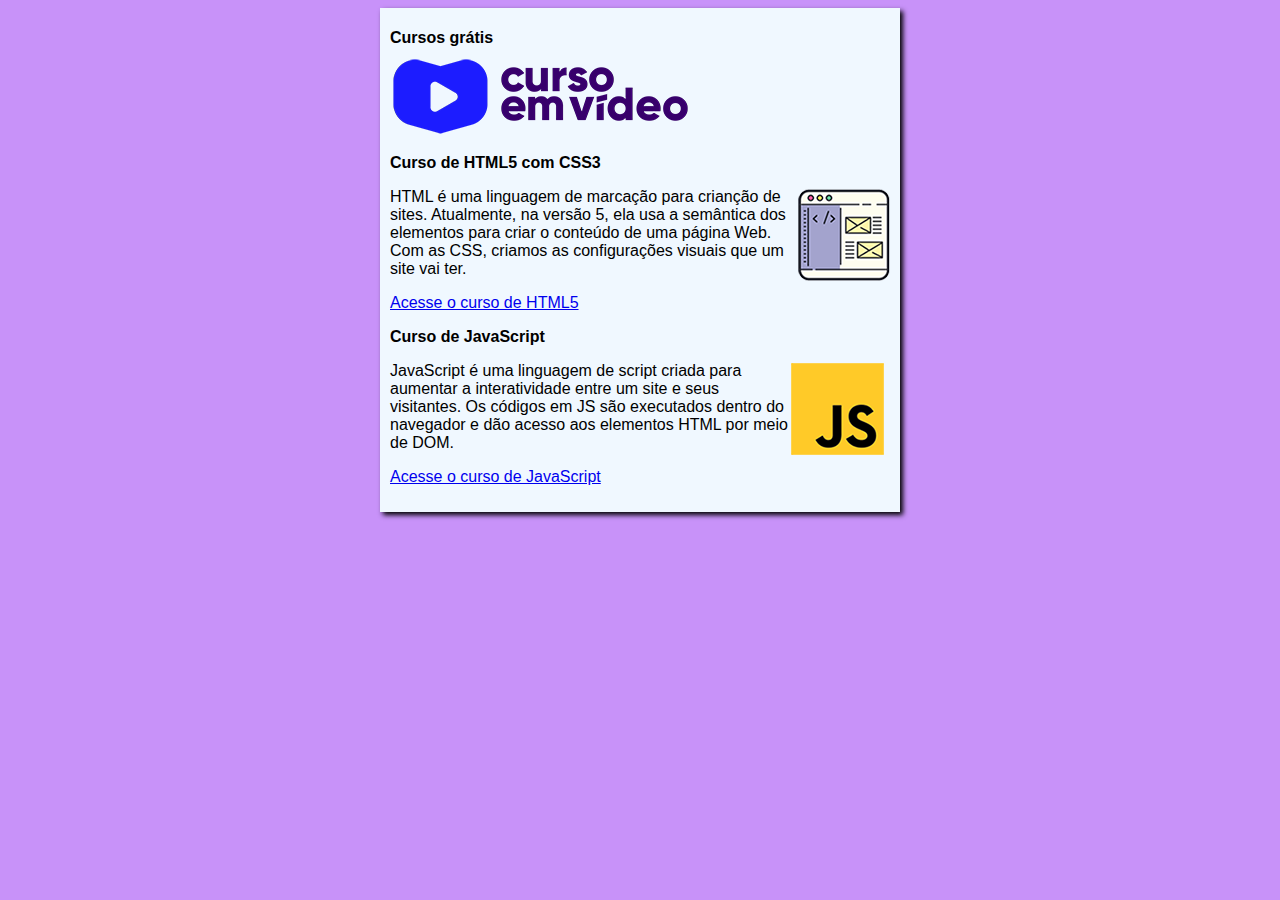
<file: index.html>
<!DOCTYPE html>
<html lang="pt-br">
<head>
    <meta charset="UTF-8">
    <meta http-equiv="X-UA-Compatible" content="IE=edge">
    <meta name="viewport" content="width=device-width, initial-scale=1.0">
    <title>Curso em Vídeo</title>
    <link rel="stylesheet" href="estilos/style.css">
</head>
<body>
    <main>
        <header>
            <h1>Cursos grátis</h1>
            <img src="images/curso-em-video-cor.png" alt="Curso em vídeo">
        </header>
        <article>
            <h2>Curso de HTML5 com CSS3</h2>
            <img class="lado" src="images/curso-html-css.png" alt="Curso HTML5 e CSS3">
            <p>HTML é uma linguagem de marcação para crianção de sites. Atualmente, na versão 5, ela usa a semântica dos elementos para criar o conteúdo de uma página Web. Com as CSS, criamos as configurações visuais que um site vai ter.</p>
            <p><a href="html-course.html">Acesse o curso de HTML5</a></p>
        </article>
        <article>
            <h2>Curso de JavaScript</h2>
            <img class="lado" src="images/curso-javascript.png" alt="Curso de curso de javascript">
            <p>JavaScript é uma linguagem de script criada para aumentar a interatividade entre um site e seus visitantes. Os códigos em JS são executados dentro do navegador e dão acesso aos elementos HTML por meio de DOM.</p>
            <p><a href="js-course.html">Acesse o curso de JavaScript</a></p>
        </article>
    </main>
</body>
</html>
</file>
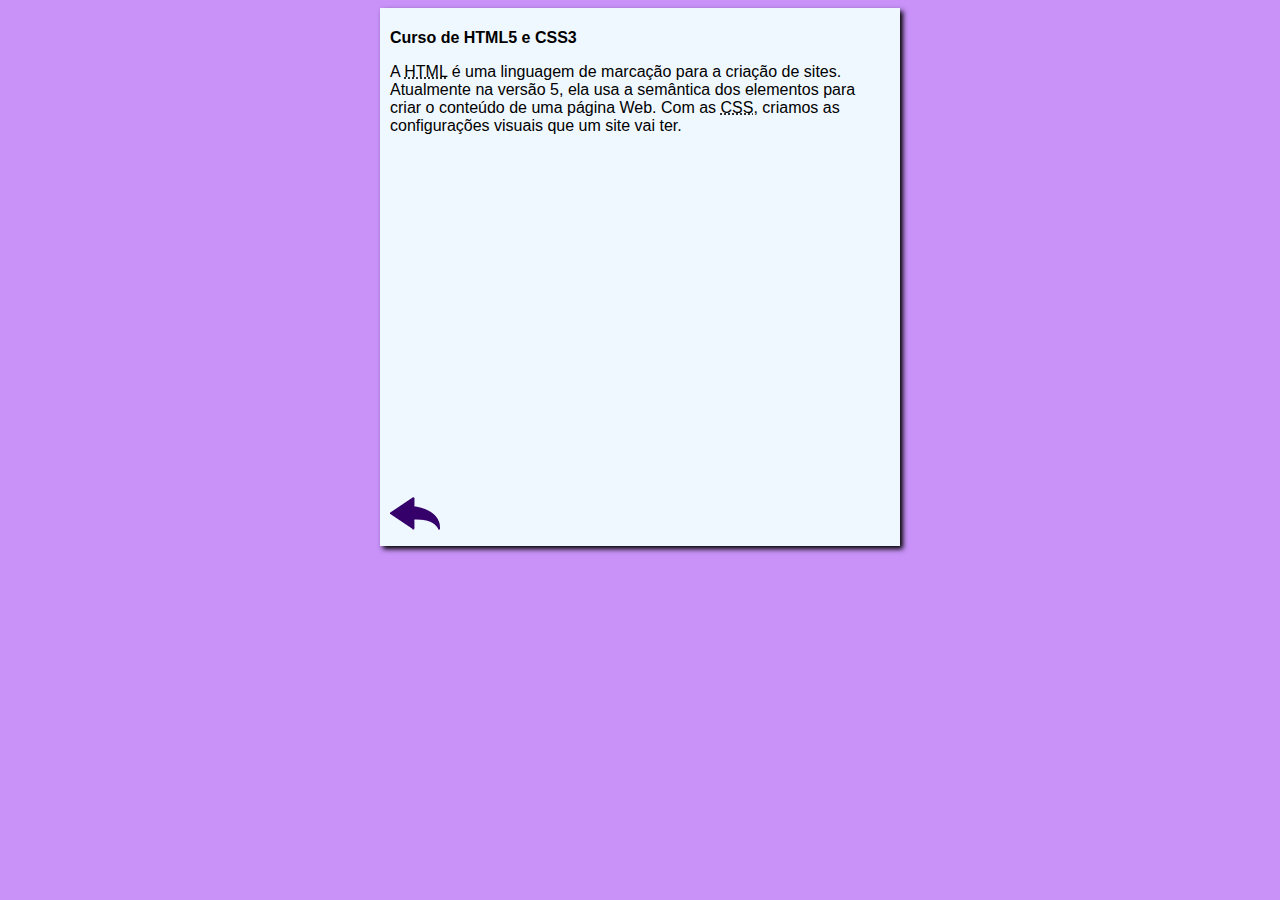
<file: html-course.html>
<!DOCTYPE html>
<html lang="pt-br">
<head>
    <meta charset="UTF-8">
    <meta name="viewport" content="width=device-width, initial-scale=1.0">
    <title>Curso de HTML</title>
    <link rel="stylesheet" href="estilos/style.css">
</head>
<body>
    <main>
        <header>
            <h1>Curso de HTML5 e CSS3</h1>
        </header>
        <article>
            <p>A <abbr title="HyperText Markup Language">HTML</abbr> é uma linguagem de marcação para a criação de sites. Atualmente na versão 5, ela usa a semântica dos elementos para criar o conteúdo de uma página Web. Com as <abbr title="Cascading Style Sheets">CSS</abbr>, criamos as configurações visuais que um site vai ter.</p>

            <iframe width="500" height="340" src="https://www.youtube.com/embed/riSVzwlSnhw" frameborder="0" allow="accelerometer; autoplay; encrypted-media; gyroscope; picture-in-picture" allowfullscreen></iframe>

            <a href="index.html"><img src="images/btn-back.png" alt="Voltar"></a>
            
        </article>
    </main>
</body>
</html>
</file>
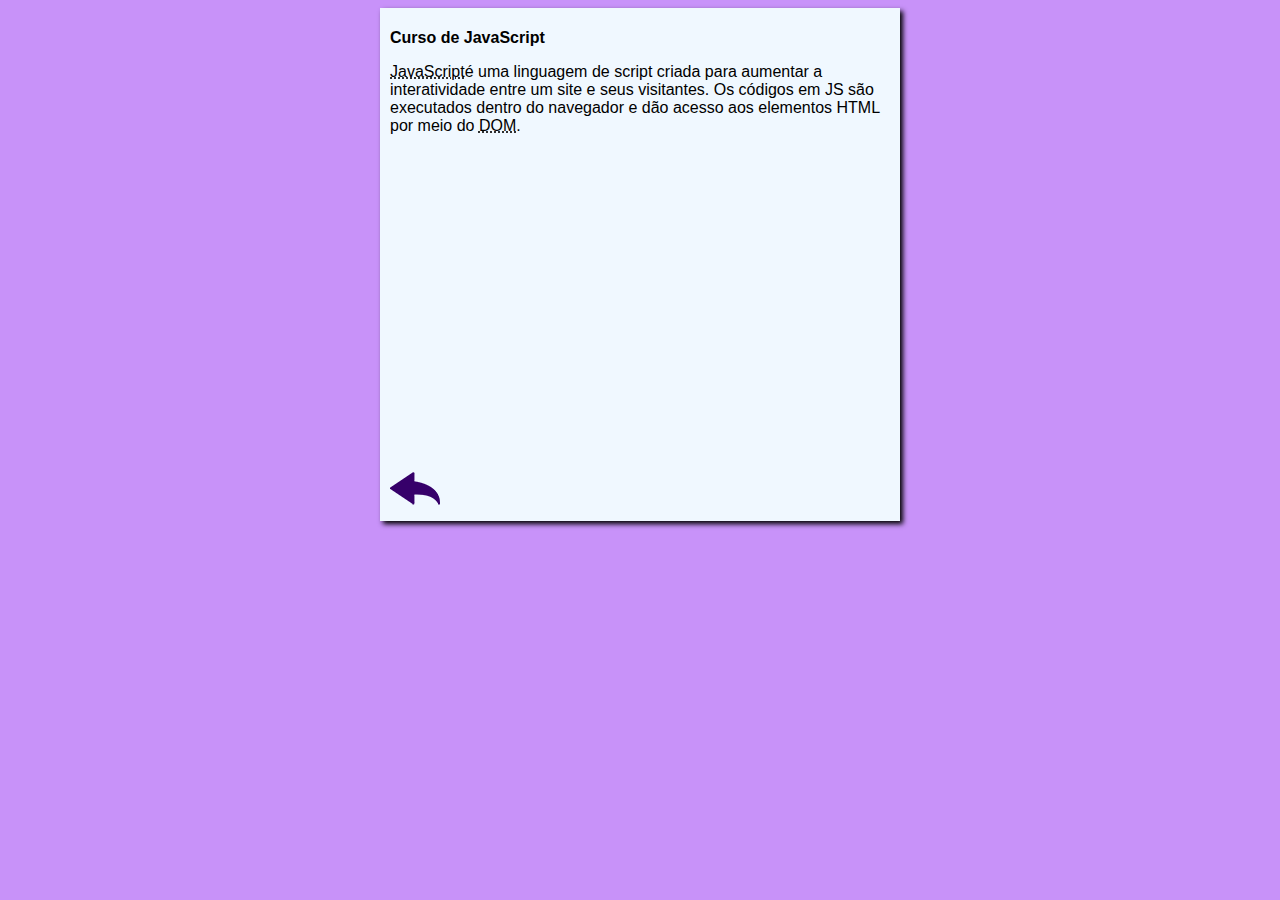
<file: js-course.html>
<!DOCTYPE html>
<html lang="pt-br">
<head>
    <meta charset="UTF-8">
    <meta name="viewport" content="width=device-width, initial-scale=1.0">
    <title>Curso de JavaScript</title>
    <link rel="stylesheet" href="estilos/style.css">
</head>
<body>
    <main>
        <header>
            <h1>Curso de JavaScript</h1>
        </header>
        <article>
            <p><abbr title="JavaScript">JavaScript</abbr>é uma linguagem de script criada para aumentar a interatividade entre um site e seus visitantes. Os códigos em JS são executados dentro do navegador e dão acesso aos elementos HTML por meio do <abbr title="Document Object Model">DOM</abbr>.</p>

            <iframe width="500" height="315" src="https://www.youtube.com/embed/BXqUH86F-kA" frameborder="0" allow="accelerometer; autoplay; encrypted-media; gyroscope; picture-in-picture" allowfullscreen></iframe>

            <a href="index.html"><img src="images/btn-back.png" alt="Voltar"></a>
        </article>
    </main>
</body>
</html>
</file>
<file: estilos/style.css>
* {
    font-family: Arial, Helvetica, sans-serif;
    font-size: 16px;
}

body {
    background-color: rgba(143, 35, 243, 0.493);
}

main {
    background-color: aliceblue;
    width: 500px;
    margin: auto;
    padding: 10px;
    box-shadow: 3px 3px 5px black;
}

img.lado {
    float: right;
}
</file>
